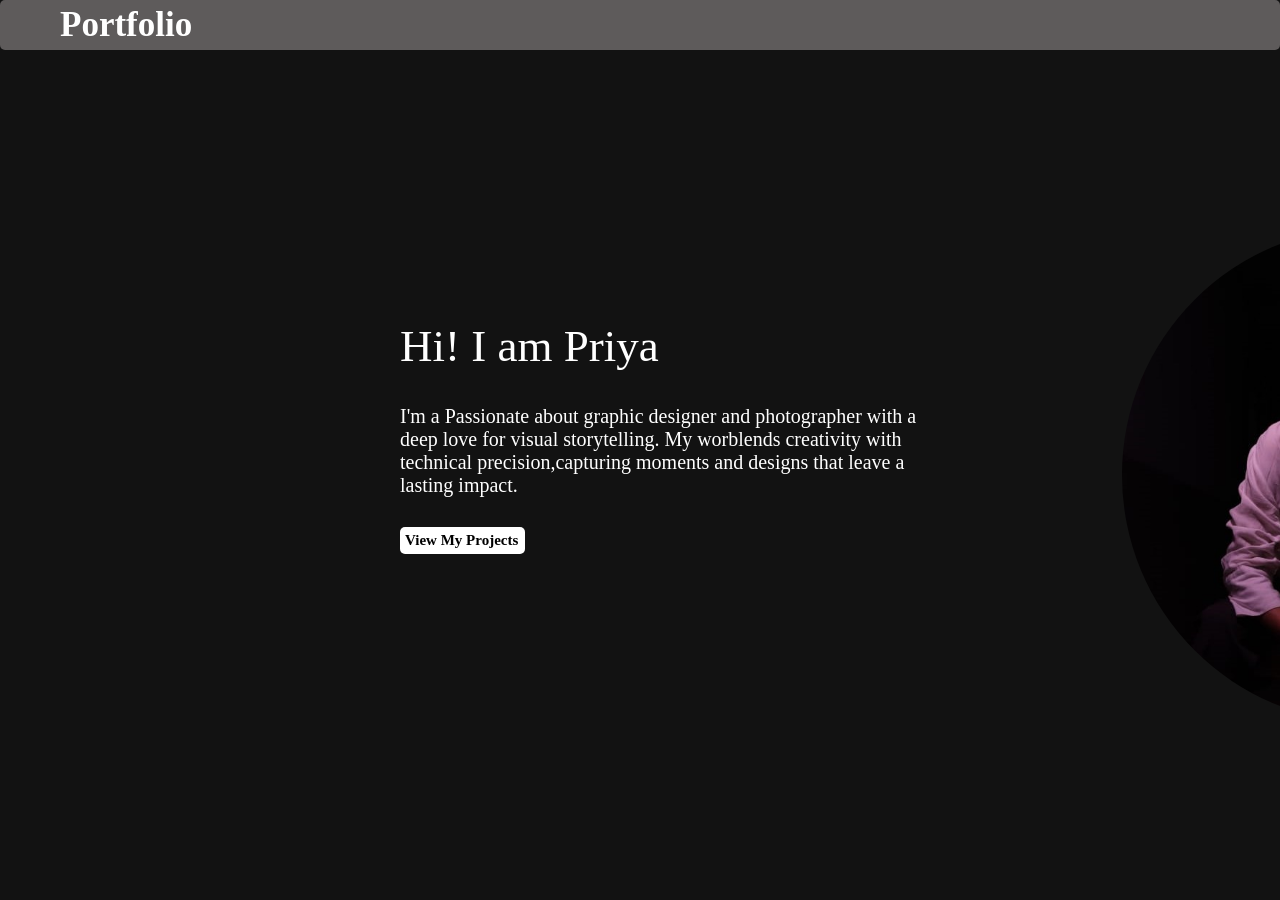
<file: index.html>
<!DOCTYPE html>
<html lang="en">
<head>
    <meta charset="UTF-8">
    <meta name="viewport" content="width=device-width, initial-scale=1.0">
    <title>Home</title>
    <link rel="stylesheet" href="css/index.css">
</head>
 <header>
        <section class="logo">Portfolio
        </section>
        <nav >
            <ul class="menubar">
                <li><a href="index.html">Home</a></li>
                <li><a href="project.html">Project</a></li>
                <li><a href="about.html">About</a></li>
                <li><a href="contact.html">Contact</a></li>
            </ul>
        </nav>
    </header>

<body>
    <div class="container">
            
    <div class="left-container">
        <p class="name">Hi! I am <span>Priya</span></p>
                <p class="myself">
            I'm a Passionate about graphic designer and photographer with a deep love for visual storytelling. My worblends creativity with technical precision,capturing moments and designs that leave a lasting impact.
        </p>
        <a href="project.html" class="button">View My Projects</a>
    </div>
    <div class="right-container">
        <img src="images/mee1.jpg" class="Photo">

        
</div>

</body>
</html>
</file>
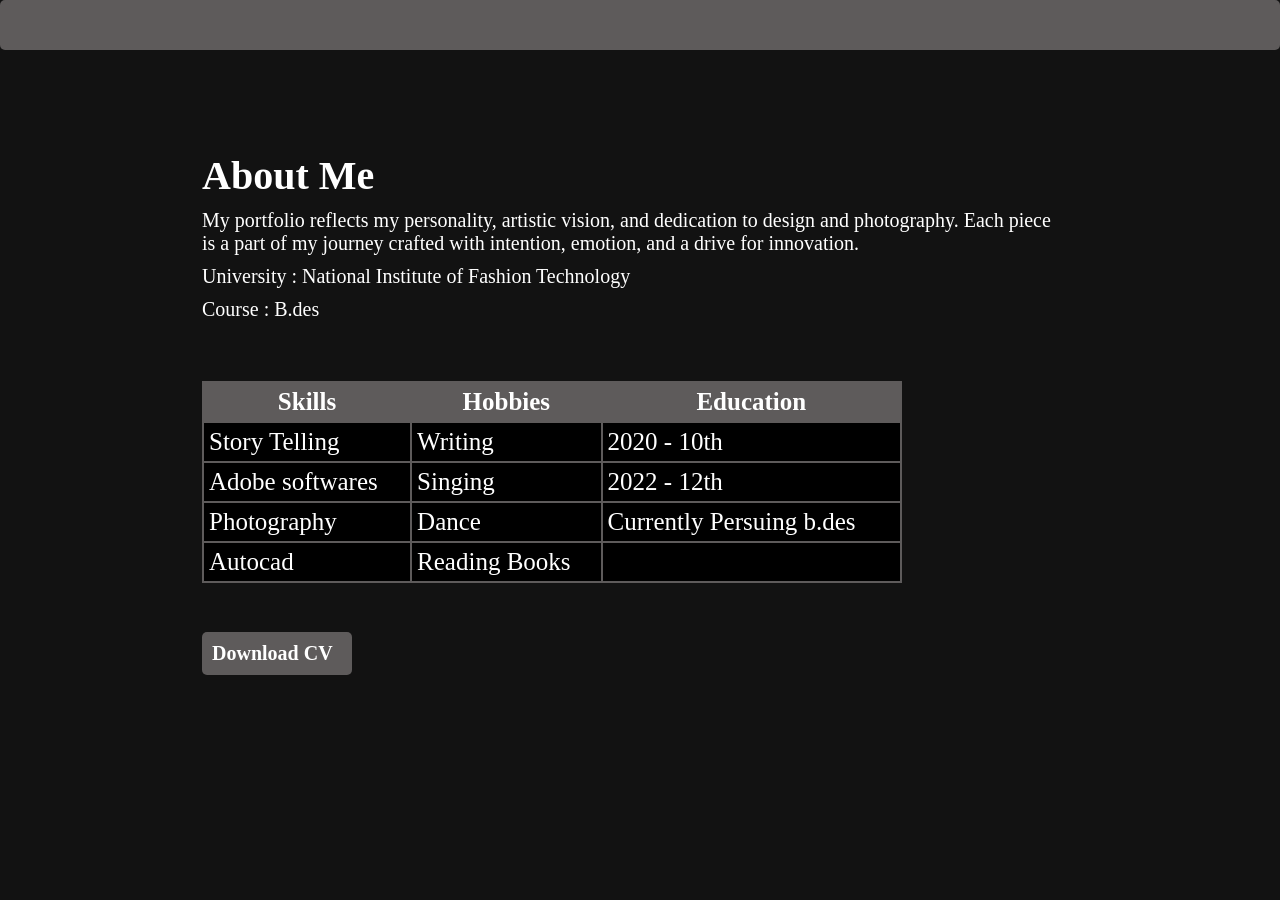
<file: about.html>
<!DOCTYPE html>
<html lang="en">
<head>
    <meta charset="UTF-8">
    <meta name="viewport" content="width=device-width, initial-scale=1.0">
    <title>Document</title>
    <link rel="stylesheet" href="css/about.css">
</head>
<body>
    <header>
        <div class="container">
            <h1>About</h1>
            <nav >
                <ul class="menubar">
                    <li><a href="index.html">Home</a></li>
                    <li><a href="project.html">Project</a></li>
                    <li><a href="about.html">About</a></li>
                    <li><a href="contact.html">Contact</a></li>
                </ul>
            </nav>
          </div>
    </header>
    <section class="about">
         <div class="row">
    

        <div class="right-container">

            <h2>About Me</h2>
        
        <p> My portfolio reflects my personality, artistic vision, and dedication to design and photography. Each piece is a part of my journey crafted with intention, emotion, and a drive for innovation. </p>
            <p>University : National Institute of Fashion Technology</p>
                <p>Course : B.des</p>
                 
                 <table>
                    <tr>
                        <th>Skills</th>
                        <th>Hobbies</th>
                        <th>Education</th>
                    </tr>
                    <tr>
                        <td>Story Telling</td>
                        <td>Writing</td>
                        <td>2020 - 10th</td>
                       
                    </tr>
                    <tr>
                        <td>Adobe softwares</td>
                        <td>Singing</td>
                        <td>2022 - 12th</td>
                    </tr>  
                        <tr>
                            <td>Photography</td>
                            <td>Dance</td>
                            <td>Currently Persuing b.des</td>
                            </tr>  
                        <tr>
                            <td>Autocad</td>
                            <td>Reading Books</td>
                            <td></td>
                            </tr> 
                        
                    </tr>
                   </table> 
                </div>
                <a href="download/PRIYA_RESUME.pdf" class="button1">Download CV</a>
</body>
</html>
</file>
<file: css/index.css>
*{margin: 0; padding: 0; box-sizing: border-box;}
header{
    height: 50px;
    background-color: #5e5b5b;
    border-radius: 5px;
}
.logo{
    font-weight: bolder;
    font-size: 35px;
    display: inline-block;
    margin-top: 5px;
    margin-left: 60px;
    color: #FFFFFF;
}
nav ul {
    display: flex;
    margin-left: 1400px;
    margin-top: -35px;
    list-style-type: none;
    position: absolute;
}
nav ul li { 
    margin: 0 20px;
}
nav ul li a {
    color: #FFFFFF;
    text-decoration: none;
    font-weight: bold;
    font-size: 25px;   
}
nav ul li a:hover {
    color: #e0d2a5;
}
.right-container{
    height: 750px;
    width: 500px;
    display: inline-block;
    position: absolute;
}
.Photo{
    border-radius: 50%;
    margin-left: 620px;
    margin-top: 175px;
    width: 500px;
    height: 500px;
    display: inline-block; 
    position: absolute;
    border: 2px solid transparent; 
    transition: border-color 0.5s ease; 
}
.Photo:hover {
    box-shadow: 0 0 30px 15px #e0d2a5;
}   
.left-container{
    height: 550px;
    width: 500px;
    display: inline-block;
}
.button {
    display: inline-block;
    background-color: #FFFFFF;
    color: black;
    padding: 5px 5px;
    text-decoration: none;
    font-weight: bold;
    border-radius: 5px;
    font-size: 15px;
    width: 125px;
    margin-left: 400px;
    margin-top: 30px;
}
p{
    font-size: 20px;
    color: #FFFFFF;
    margin-top: 35px;
    margin-left: 400px;
    width: 550px;
}
h1{
    font-size: 45px;
    color: #FFFFFF;
    margin-left: 400px;
    margin-top: -30px;
    width: 500px;
}
body{
    background-color:#121212;
}
.name{
    font-size: 45px;
    margin-top: 270px;
    margin-left: 400px; 
    height: 50px;  
}
.span{
    color: white;
}
/* Media Queries for Responsiveness */
@media (max-width: 400px){
    header{
        width: 365px;
        height: 50px;
        border-radius: 5px;
    }
    .logo{
        font-size: 20px;
        margin-left: 140px;
    }
    nav ul{
        margin-left: 10px;
        margin-top: 2px;
    }
    nav ul li a{
        font-size: 16px;
        font-weight: lighter;
    }
    .right-container{
        height: 200px;
        width: 300px;
    }
    .Photo{
        margin-left: -270px;
        margin-top: 60px;
        width: 200px;
        height: 200px;   
    }
    .left-container{
        height: 350px;
        width: 350px;
    }
    .button {
        font-weight: bold;
        border-radius: 3px;
        font-size: 13px;
        margin-left: 125px;
        margin-top: 80px;
        height: 25px;
        width: 110px;
    }
    p{
        font-size: 15px;
        margin-top: 20px;
        margin-left: 40px;
        width: 300px;
        height: 40px;
    }
    h1{
        font-size: 20px;
        margin-left: 30px;
        margin-top: 30px;
        width: 350px;
        padding-bottom: 0px;
        padding-top: 0px;
    }
    .name{
        font-size: 20px;
        margin-top: 280px;
        margin-left: 120px;
        font-weight: bold;
        height: 5px;
        width: 160px;
    }
}
</file>
<file: css/about.css>
*{margin: 0; padding: 0; box-sizing: border-box;}
body{
    background-color:#121212;
}
header{
    height: 50px;
    background-color: #5e5b5b;
    border-radius: 5px;
}
h1 {
    font-weight: bolder;
    font-size: 35px;
    display: inline-block;
    margin-top: 5px;
    margin-left: -1700px;
    color: #FFFFFF;
    text-align: left;  
}
nav ul {
    display: flex;
    margin-left: 1400px;
    margin-top: 15px;
    list-style-type: none;
    position: absolute;
    
    margin-top: -35px;
    
}
nav ul li { 
    margin: 0 20px;
}
nav ul li a {
    color: white;
    text-decoration: none;
    font-weight: bold;
    font-size: 25px;
}
nav ul li a:hover {
    color: #e0d2a5;
}
.about {
    display: flex;
    align-items: center;
    padding: 50px;
    margin-top: 100px;
    border: 2px solid transparent; 
    transition: border-color 0.5s ease; 
}
 
.right-container{
    height: 700px;
    width: 600px;
    margin-left: 150px;
   
}
p{
    width: 850px;
    font-size: 20px;  
    gap: 5pxpx;
    margin-top: 5px; 
    color: white; 
    margin-top: 10px;
}
table{
    margin-top: 60px;
     background-color: #5e5b5b; 
     width: 700px; 
}
table td{
	padding: 5px;
    border: 1px;
    background-color: black;
    font-size: 25px;  
    color: #FFFFFF;  
}
table th{
	padding: 5px;
    border: 1px;
    background-color: #5e5b5b;
    color: white;
    font-size: 25px;
}
table td:hover{
    color: #e0d2a5;
}
h2{
    font-size: 40px;
    margin-top: -50px;
    color: white;
}
.button1{
    display: flex;
    background-color: #5e5b5b;
    color: white;
    padding: 10px 10px;
    text-decoration: none;
    font-weight: bold;
    border-radius: 5px;
    font-size: 20px;
    margin-left: 150px;
   margin-top: -220px;
    width: 150px;
}

/* Media Queries for Responsiveness */
@media (max-width: 400px){
header{
    width: 375px;
    height: 50px;
    border-radius: 5px;
}
h1{
    font-size: 20px;
    margin-left: 140px;
    margin-top: 5px;
}
nav ul{
    margin-left: 20px;
    margin-top: 30px;
}
nav ul li a{
    font-size: 16px;
    font-weight: lighter;
}
.about {
    padding: 50px;
    margin-top: 0px;
}
.about img {
    width: 200px;
    margin-left: 37px;    
}
.right-container{
    height: 300px;
    width: 375px;
    margin-left: -15px;
    margin-top: 20px;
}
p{
    width: 320px;
    font-size: 16px;  
    gap: 5px;
    margin-top: 5px;     
}
table{
    margin-top: 30px;
    width: 300px; 
    
}
table td{
	padding: 3px;
    border: 1px;
    font-size: 15px;
    align-items: center;    
}
table th{
	padding: 3px;
    border: 1px;
    font-size: 20px;
}
h2{
    font-size: 20px;
    margin-left: 120px;    
}
.button1{
    padding: 5px 5px;
    font-weight: bold;
    border-radius: 5px;
    font-size: 15px;
    margin-left: 70px;
    margin-top: 200px;
    width: 110px;
    border: 1px solid transparent; 
    transition: border-color 0.5s ease; 
}
.button1:hover{
    box-shadow: 0 0 15px 5px rgba(250, 242, 10, 0.958);
}
}
</file>
